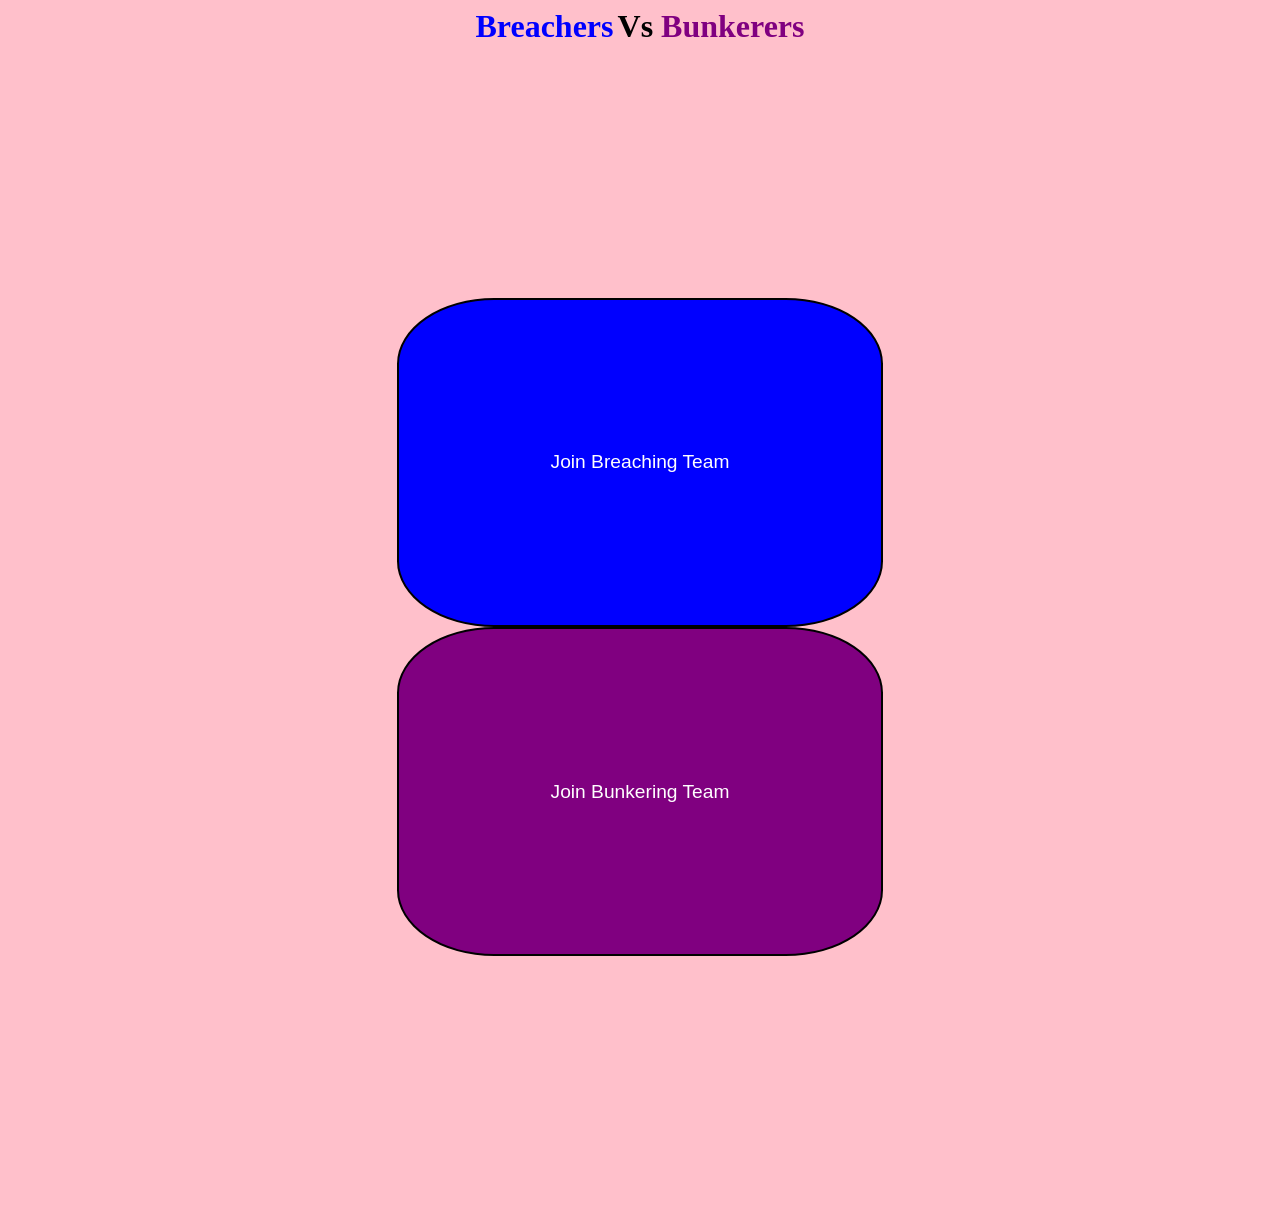
<file: public/html/teamChoice.html>
<!DOCTYPE html>
    <html lang="en">
        <head>
            <meta charset="UTF-8">
            <title>Breachers Vs Bunkerers</title>
            <link rel="stylesheet" href="/public/css/teamChoice.css">
        </head>
        <body>
            <div id="heading">
                <h1 id="brch">Breachers</h1>
                <h1> Vs </h1>
                <h1 id="bunk">Bunkerers</h1>
            </div>
            <div id="buttons">
                <a href="/dashboard?team=breach">
                    <button class="breach">Join Breaching Team</button>
                </a>
                <a href="/dashboard?team=bunker">
                    <button class="bunker">Join Bunkering Team</button>
                </a>
            </div>
        </body>
    </html>
</file>
<file: public/css/teamChoice.css>
html {
    background-color: pink;
}

#heading {
    display: flexbox;
    text-align: center;
}

h1 {
    display: inline;
}

#bunk {
    color: purple;
}

#brch {
    color: blue;
}

#buttons{
    display: flexbox;
    text-align: center;
    padding: 20%

}
button{
    color: white;
    padding: 20%;
    border: 2px solid black;
    border-radius: 20%;
    font-size: 120%;
}

.bunker{
    background-color: purple;
}

.breach{
    background-color: blue;
}
</file>
